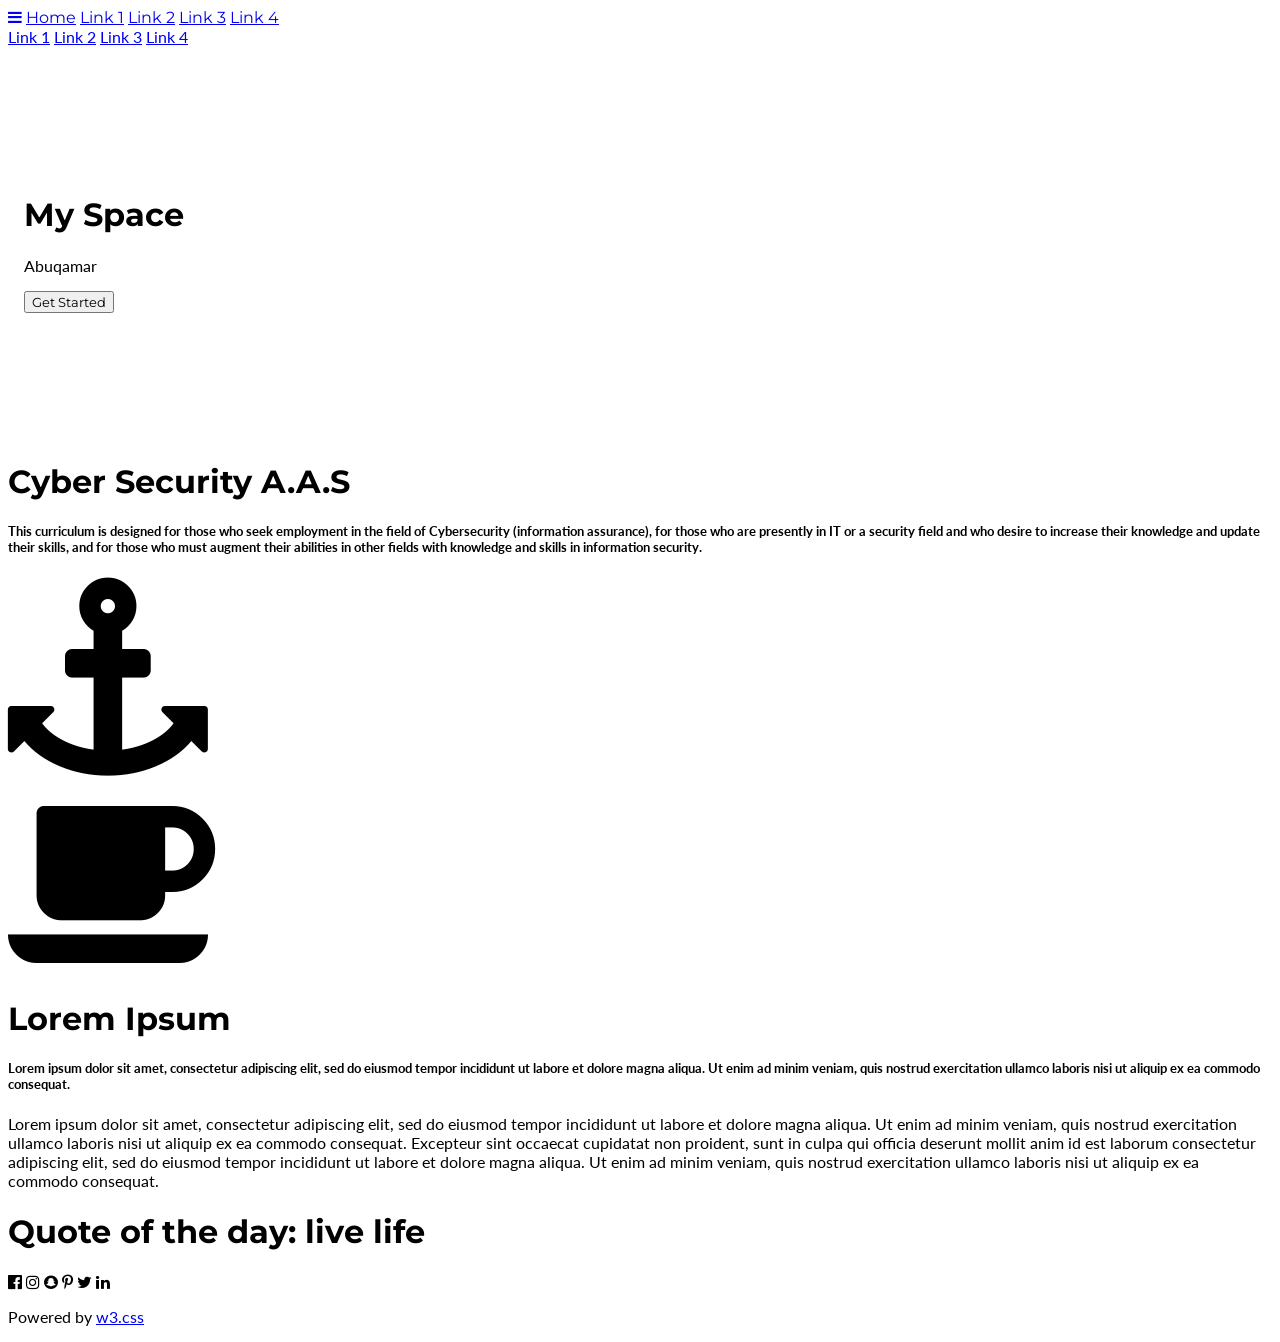
<file: index.html>
<!DOCTYPE html>
<html lang="en">
<head>
<title>My Space</title>
<meta charset="UTF-8">
<meta name="viewport" content="width=device-width, initial-scale=1">
<link rel="stylesheet" href="https://www.w3schools.com/w3css/5/w3.css">
<link rel="stylesheet" href="https://fonts.googleapis.com/css?family=Lato">
<link rel="stylesheet" href="https://fonts.googleapis.com/css?family=Montserrat">
<link rel="stylesheet" href="https://cdnjs.cloudflare.com/ajax/libs/font-awesome/4.7.0/css/font-awesome.min.css">
<link rel="icon" href="assets/icon/icon_2.png">
<style>
body,h1,h2,h3,h4,h5,h6 {font-family: "Lato", sans-serif}
.w3-bar,h1,button {font-family: "Montserrat", sans-serif}
.fa-anchor,.fa-coffee {font-size:200px}
</style>
</head>
<body>

<!-- Navbar -->
<div class="w3-top">
  <div class="w3-bar w3-teal w3-left-align w3-large">
    <a class="w3-bar-item w3-button w3-hide-medium w3-hide-large w3-right w3-padding-large w3-hover-white w3-large w3-teal" href="javascript:void(0);" onclick="myFunction()" title="Toggle Navigation Menu"><i class="fa fa-bars"></i></a>
    <a href="#" class="w3-bar-item w3-button w3-padding-large w3-white">Home</a>
    <a href="#" class="w3-bar-item w3-button w3-hide-small w3-padding-large w3-hover-white">Link 1</a>
    <a href="#" class="w3-bar-item w3-button w3-hide-small w3-padding-large w3-hover-white">Link 2</a>
    <a href="#" class="w3-bar-item w3-button w3-hide-small w3-padding-large w3-hover-white">Link 3</a>
    <a href="#" class="w3-bar-item w3-button w3-hide-small w3-padding-large w3-hover-white">Link 4</a>
  </div>

  <!-- Navbar on small screens -->
  <div id="navDemo" class="w3-bar-block w3-white w3-hide w3-hide-large w3-hide-medium w3-large">
    <a href="#" class="w3-bar-item w3-button w3-padding-large">Link 1</a>
    <a href="#" class="w3-bar-item w3-button w3-padding-large">Link 2</a>
    <a href="#" class="w3-bar-item w3-button w3-padding-large">Link 3</a>
    <a href="#" class="w3-bar-item w3-button w3-padding-large">Link 4</a>
  </div>
</div>

<!-- Header -->
<header class="w3-container w3-teal w3-center" style="padding:128px 16px">
  <h1 class="w3-margin w3-jumbo">My Space</h1>
  <p class="w3-xlarge">Abuqamar</p>
  <button class="w3-button w3-black w3-padding-large w3-large w3-margin-top">Get Started</button>
</header>

<!-- First Grid -->
<div class="w3-row-padding w3-padding-64 w3-container">
  <div class="w3-content">
    <div class="w3-twothird">
      <h1>Cyber Security A.A.S</h1>
      <h5 class="w3-padding-32">This curriculum is designed for those who seek employment in the field of Cybersecurity (information assurance), for those who are presently in IT or a security field and who desire to increase their knowledge and update their skills, and for those who must augment their abilities in other fields with knowledge and skills in information security.</h5>
    </div>

    <div class="w3-third w3-center">
      <i class="fa fa-anchor w3-padding-64 w3-text-teal"></i>
    </div>
  </div>
</div>

<!-- Second Grid -->
<div class="w3-row-padding w3-light-grey w3-padding-64 w3-container">
  <div class="w3-content">
    <div class="w3-third w3-center">
      <i class="fa fa-coffee w3-padding-64 w3-text-teal w3-margin-right"></i>
    </div>

    <div class="w3-twothird">
      <h1>Lorem Ipsum</h1>
      <h5 class="w3-padding-32">Lorem ipsum dolor sit amet, consectetur adipiscing elit, sed do eiusmod tempor incididunt ut labore et dolore magna aliqua. Ut enim ad minim veniam, quis nostrud exercitation ullamco laboris nisi ut aliquip ex ea commodo consequat.</h5>

      <p class="w3-text-grey">Lorem ipsum dolor sit amet, consectetur adipiscing elit, sed do eiusmod tempor incididunt ut labore et dolore magna aliqua. Ut enim ad minim veniam, quis nostrud exercitation ullamco laboris nisi ut aliquip ex ea commodo consequat. Excepteur sint
        occaecat cupidatat non proident, sunt in culpa qui officia deserunt mollit anim id est laborum consectetur adipiscing elit, sed do eiusmod tempor incididunt ut labore et dolore magna aliqua. Ut enim ad minim veniam, quis nostrud exercitation ullamco
        laboris nisi ut aliquip ex ea commodo consequat.</p>
    </div>
  </div>
</div>

<div class="w3-container w3-black w3-center w3-opacity w3-padding-64">
    <h1 class="w3-margin w3-xlarge">Quote of the day: live life</h1>
</div>

<!-- Footer -->
<footer class="w3-container w3-padding-64 w3-center w3-opacity">  
  <div class="w3-xlarge w3-padding-32">
    <i class="fa fa-facebook-official w3-hover-opacity"></i>
    <i class="fa fa-instagram w3-hover-opacity"></i>
    <i class="fa fa-snapchat w3-hover-opacity"></i>
    <i class="fa fa-pinterest-p w3-hover-opacity"></i>
    <i class="fa fa-twitter w3-hover-opacity"></i>
    <i class="fa fa-linkedin w3-hover-opacity"></i>
 </div>
 <p>Powered by <a href="https://www.w3schools.com/w3css/default.asp" target="_blank">w3.css</a></p>
</footer>

<script>
// Used to toggle the menu on small screens when clicking on the menu button
function myFunction() {
  var x = document.getElementById("navDemo");
  if (x.className.indexOf("w3-show") == -1) {
    x.className += " w3-show";
  } else { 
    x.className = x.className.replace(" w3-show", "");
  }
}
</script>

</body>
</html>
</file>
